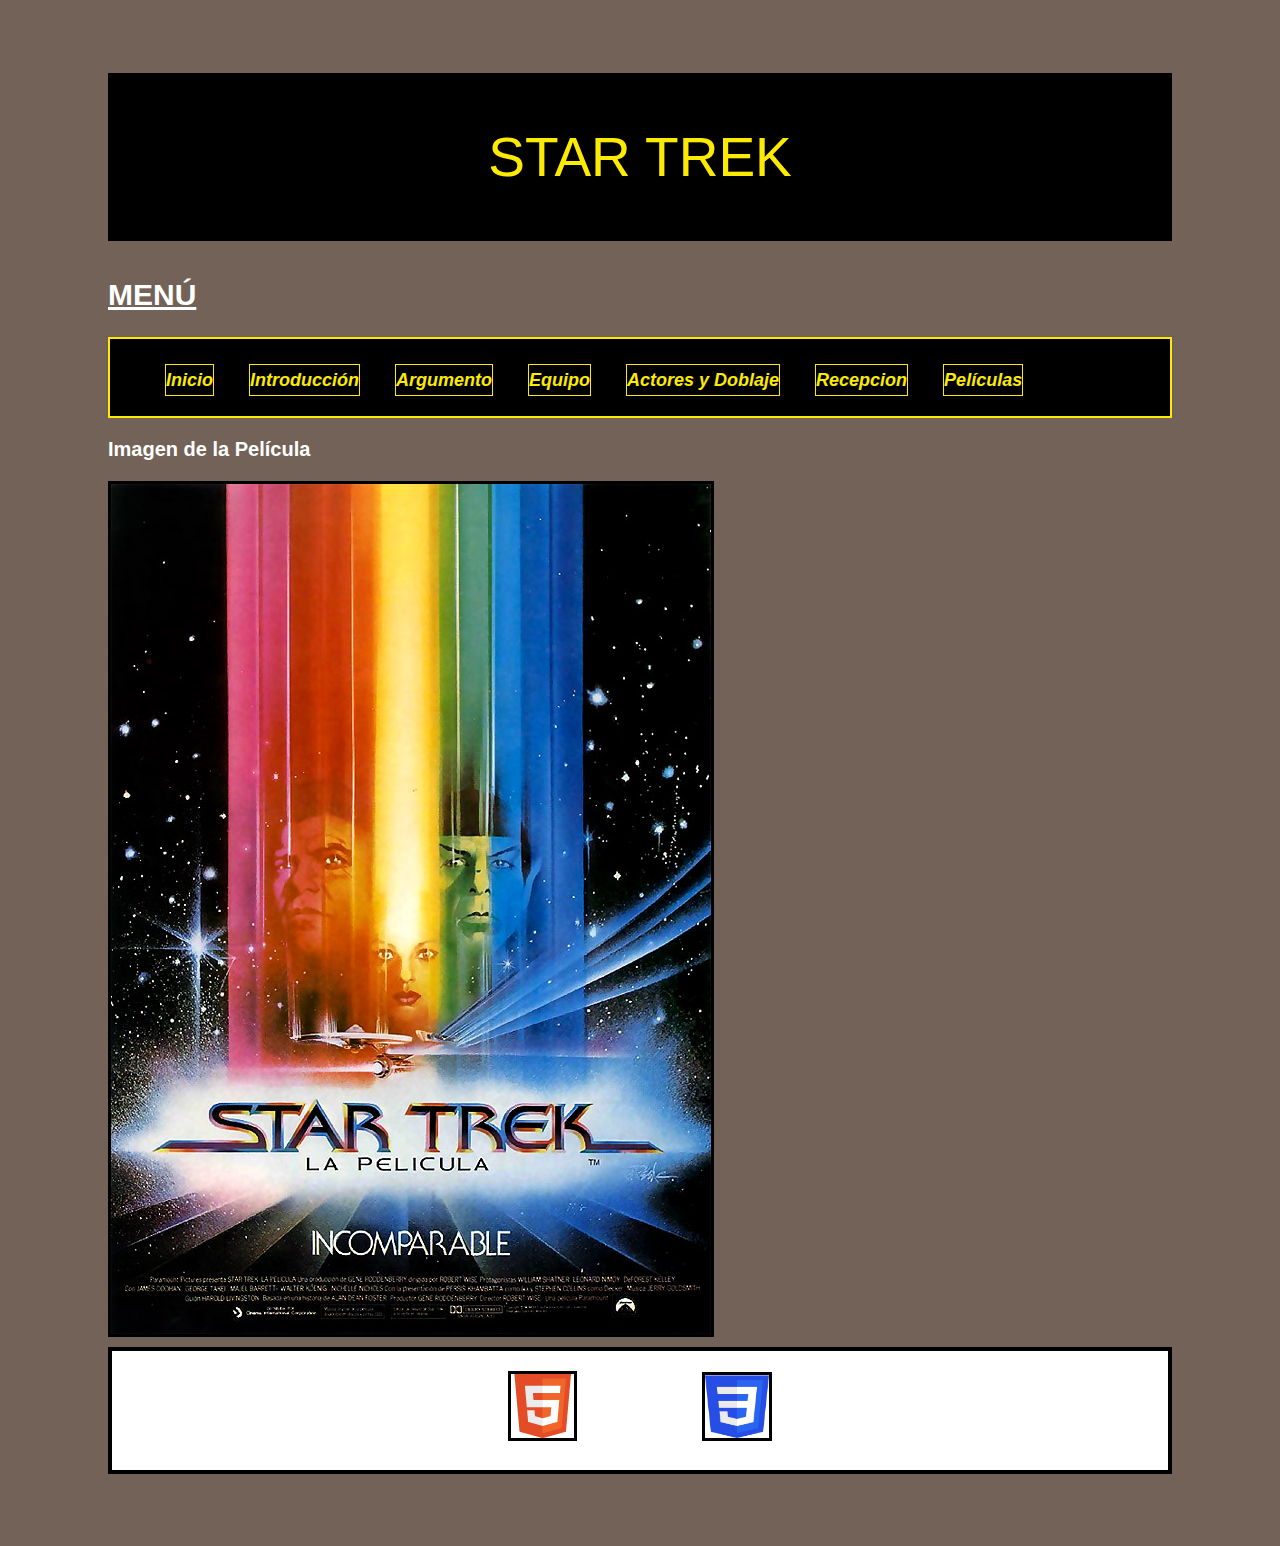
<file: index.html>
<!DOCTYPE HTML>

<html lang="es">
<head>
    <!-- Datos que describen el documento -->
    <meta charset="UTF-8">
    <title>Star Trek</title>
    <meta name = "description" content = "Página web sobre Star Trek" />
    <meta name = "author" content = "Marcos Méndez García" />


    <link rel="stylesheet" type="text/css" href="estilo.css" />
    <link rel="stylesheet" type="text/css" href="imagen.css" />
</head>

<body>
    <header>
    <!-- Datos con el contenidos que aparece en el navegador -->
    <h1>STAR TREK</h1>
    <h2>
        Menú
    </h2>
    <nav>
        <ul>
            <li> <a href = "index.html" > Inicio </a></li>
            <li> <a href = "introduccion.html" > Introducción </a></li>
            <li> <a href = "argumento.html" > Argumento </a></li>
            <li> <a href = "equipo.html" > Equipo </a></li>
            <li> <a href = "actores.html" > Actores y Doblaje </a></li>
            <li> <a href = "recepcion.html" > Recepcion </a></li>
            <li> <a href = "peliculas.html" > Películas </a></li>

        </ul>
    </nav>
</header>

<section>
    <h3>
        Imagen de la Película
    </h3>
        <img src = "multimedia/starTrek.jpg" alt = "Star Trek - La Película. 1979" />

</section>

<footer>
    <a href="https://validator.w3.org/check?uri=referer">
        <img src=" images/HTML5.png" alt=" ¡HTML5 Válido!" /></a>
        
    <a href=" http://jigsaw.w3.org/css-validator/check/referer ">
    <img src="images/CSS3.png"
            alt="¡CSS Válido!" height="63" width="64" /></a>
    </footer>


</body>
</html>
</file>
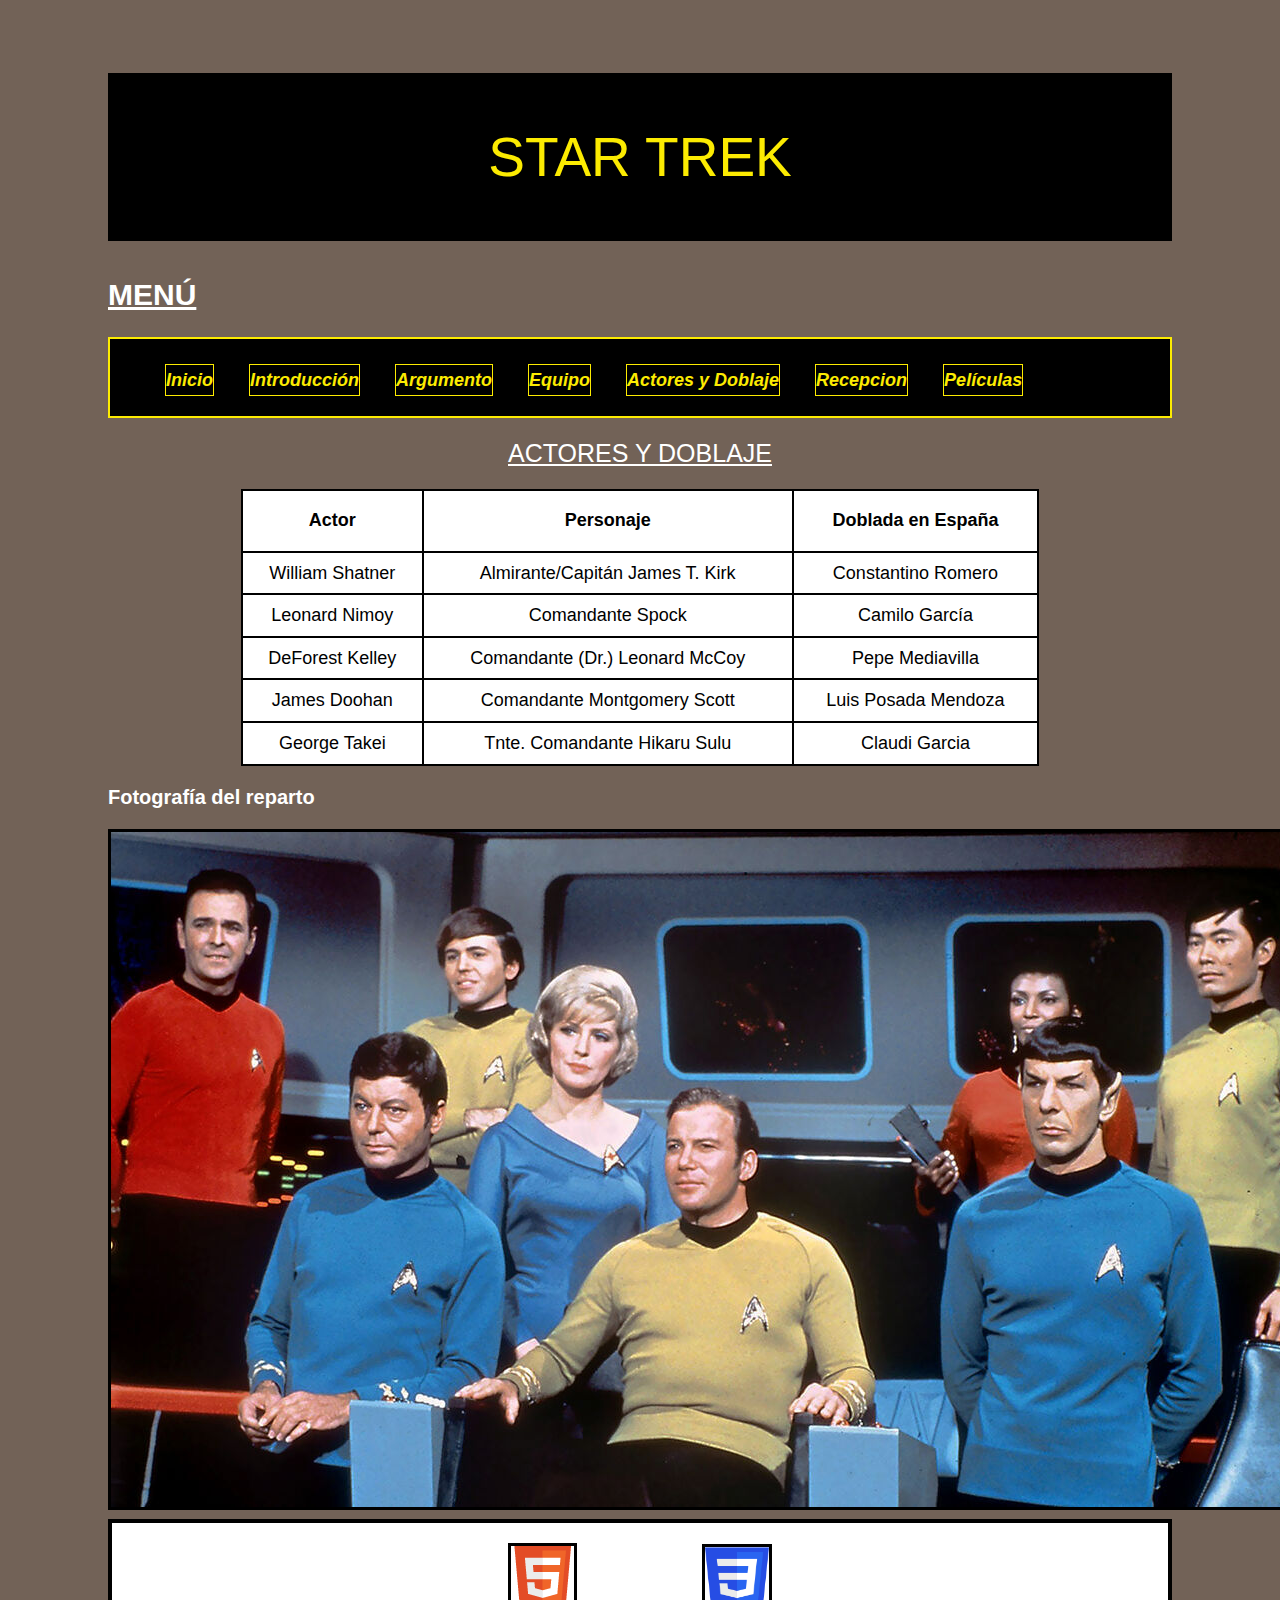
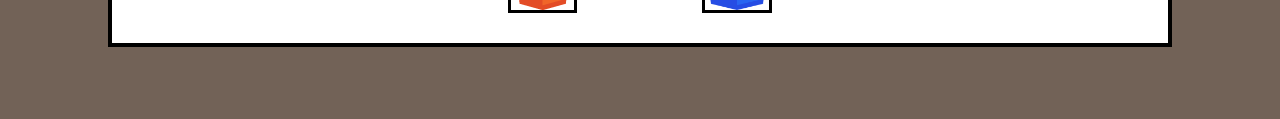
<file: actores.html>
<!DOCTYPE HTML>

<html lang="es">
<head>
    <!-- Datos que describen el documento -->
    <meta charset="UTF-8">
    <title>Star Trek</title>
    <meta name = "description" content = "Página web sobre Star Trek" />
    <meta name = "author" content = "Marcos Méndez García" />


    <link rel="stylesheet" type="text/css" href="estilo.css" />
    <link rel="stylesheet" type="text/css" href="imagen.css" />
</head>

<body>
    <header>
    <!-- Datos con el contenidos que aparece en el navegador -->
    <h1>STAR TREK</h1>
    <h2>
        Menú
    </h2>
    <nav>
        <ul>
            <li> <a href = "index.html" > Inicio </a></li>
            <li> <a href = "introduccion.html" > Introducción </a></li>
            <li> <a href = "argumento.html" > Argumento </a></li>
            <li> <a href = "equipo.html" > Equipo </a></li>
            <li> <a href = "actores.html" > Actores y Doblaje </a></li>
			<li> <a href = "recepcion.html" > Recepcion </a></li>
            <li> <a href = "peliculas.html" > Películas </a></li>

        </ul>
    </nav>
</header>

    <h2>
        Actores y Doblaje
    </h2>

    <table>
            <tr>
                <th> Actor    </th>
                <th> Personaje</th>
                <th> Doblada en España</th>

            </tr>

            <tr>
                <td>William Shatner</td>
                <td>Almirante/Capitán James T. Kirk </td>   
                <td>Constantino Romero</td>
            </tr>

            <tr>
                <td>Leonard Nimoy</td>
                <td>Comandante Spock  </td>   
                <td>Camilo García</td>
            </tr>

            <tr>
                <td>DeForest Kelley</td>
                <td>Comandante (Dr.) Leonard McCoy</td>   
                <td>Pepe Mediavilla</td>
            </tr>

            <tr>
                <td>James Doohan</td>
                <td>Comandante Montgomery Scott</td>   
                <td>Luis Posada Mendoza</td>
            </tr>

            <tr>
                <td>George Takei</td>
                <td>Tnte. Comandante Hikaru Sulu  </td>   
                <td>Claudi Garcia</td>
            </tr>
    </table>

    <section>
        <h3>
            Fotografía del reparto
        </h3>
            <img src = "multimedia/st-original.jpg" alt = "Reparto Star Trek 1979" />
    
    </section>


<footer>
    <a href="https://validator.w3.org/check?uri=referer">
        <img src=" images/HTML5.png" alt=" ¡HTML5 Válido!" /></a>
        
    <a href=" http://jigsaw.w3.org/css-validator/check/referer ">
    <img src="images/CSS3.png"
            alt="¡CSS Válido!" height="63" width="64" /></a>
    </footer>


</body>
</html>
</file>
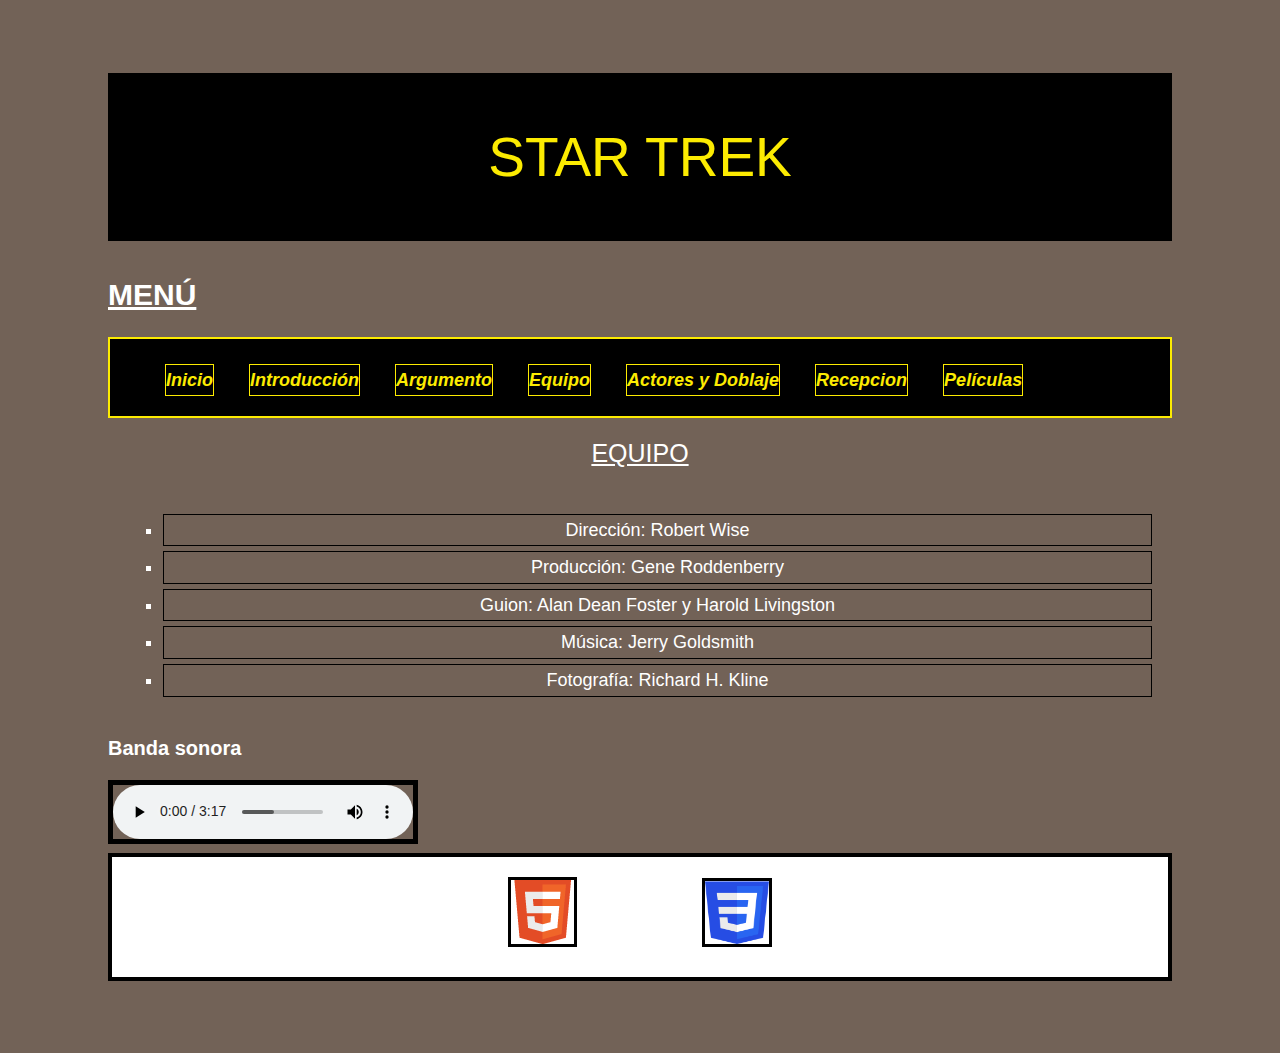
<file: equipo.html>
<!DOCTYPE HTML>

<html lang="es">
<head>
    <!-- Datos que describen el documento -->
    <meta charset="UTF-8">
    <title>Star Trek</title>
    <meta name = "description" content = "Página web sobre Star Trek" />
    <meta name = "author" content = "Marcos Méndez García" />


    <link rel="stylesheet" type="text/css" href="estilo.css" />
    <link rel="stylesheet" type="text/css" href="imagen.css" />
</head>

<body>
    <header>
    <!-- Datos con el contenidos que aparece en el navegador -->
    <h1>STAR TREK</h1>
    <h2>
        Menú
    </h2>
    <nav>
        <ul>
            <li> <a href = "index.html" > Inicio </a></li>
            <li> <a href = "introduccion.html" > Introducción </a></li>
            <li> <a href = "argumento.html" > Argumento </a></li>
            <li> <a href = "equipo.html" > Equipo </a></li>
            <li> <a href = "actores.html" > Actores y Doblaje </a></li>
			<li> <a href = "recepcion.html" > Recepcion </a></li>
            <li> <a href = "peliculas.html" > Películas </a></li>

        </ul>
    </nav>
</header>


    <h2>
        Equipo
    </h2>
    <ul>
        <li>Dirección: Robert Wise</li>
        <li>Producción: Gene Roddenberry</li>
        <li>Guion: Alan Dean Foster y Harold Livingston</li>
        <li>Música: Jerry Goldsmith</li>
        <li>Fotografía: Richard H. Kline</li>
    </ul>

    <section>
        <h3>
            Banda sonora
        </h3>
            <audio controls>
                <source src="multimedia/star_trek_original_bso.mp3" type="audio/mp3" />
            </audio>
    </section>

<footer>
    <a href="https://validator.w3.org/check?uri=referer">
        <img src=" images/HTML5.png" alt=" ¡HTML5 Válido!" /></a>
        
    <a href=" http://jigsaw.w3.org/css-validator/check/referer ">
    <img src="images/CSS3.png"
            alt="¡CSS Válido!" height="63" width="64" /></a>
    </footer>


</body>
</html>
</file>
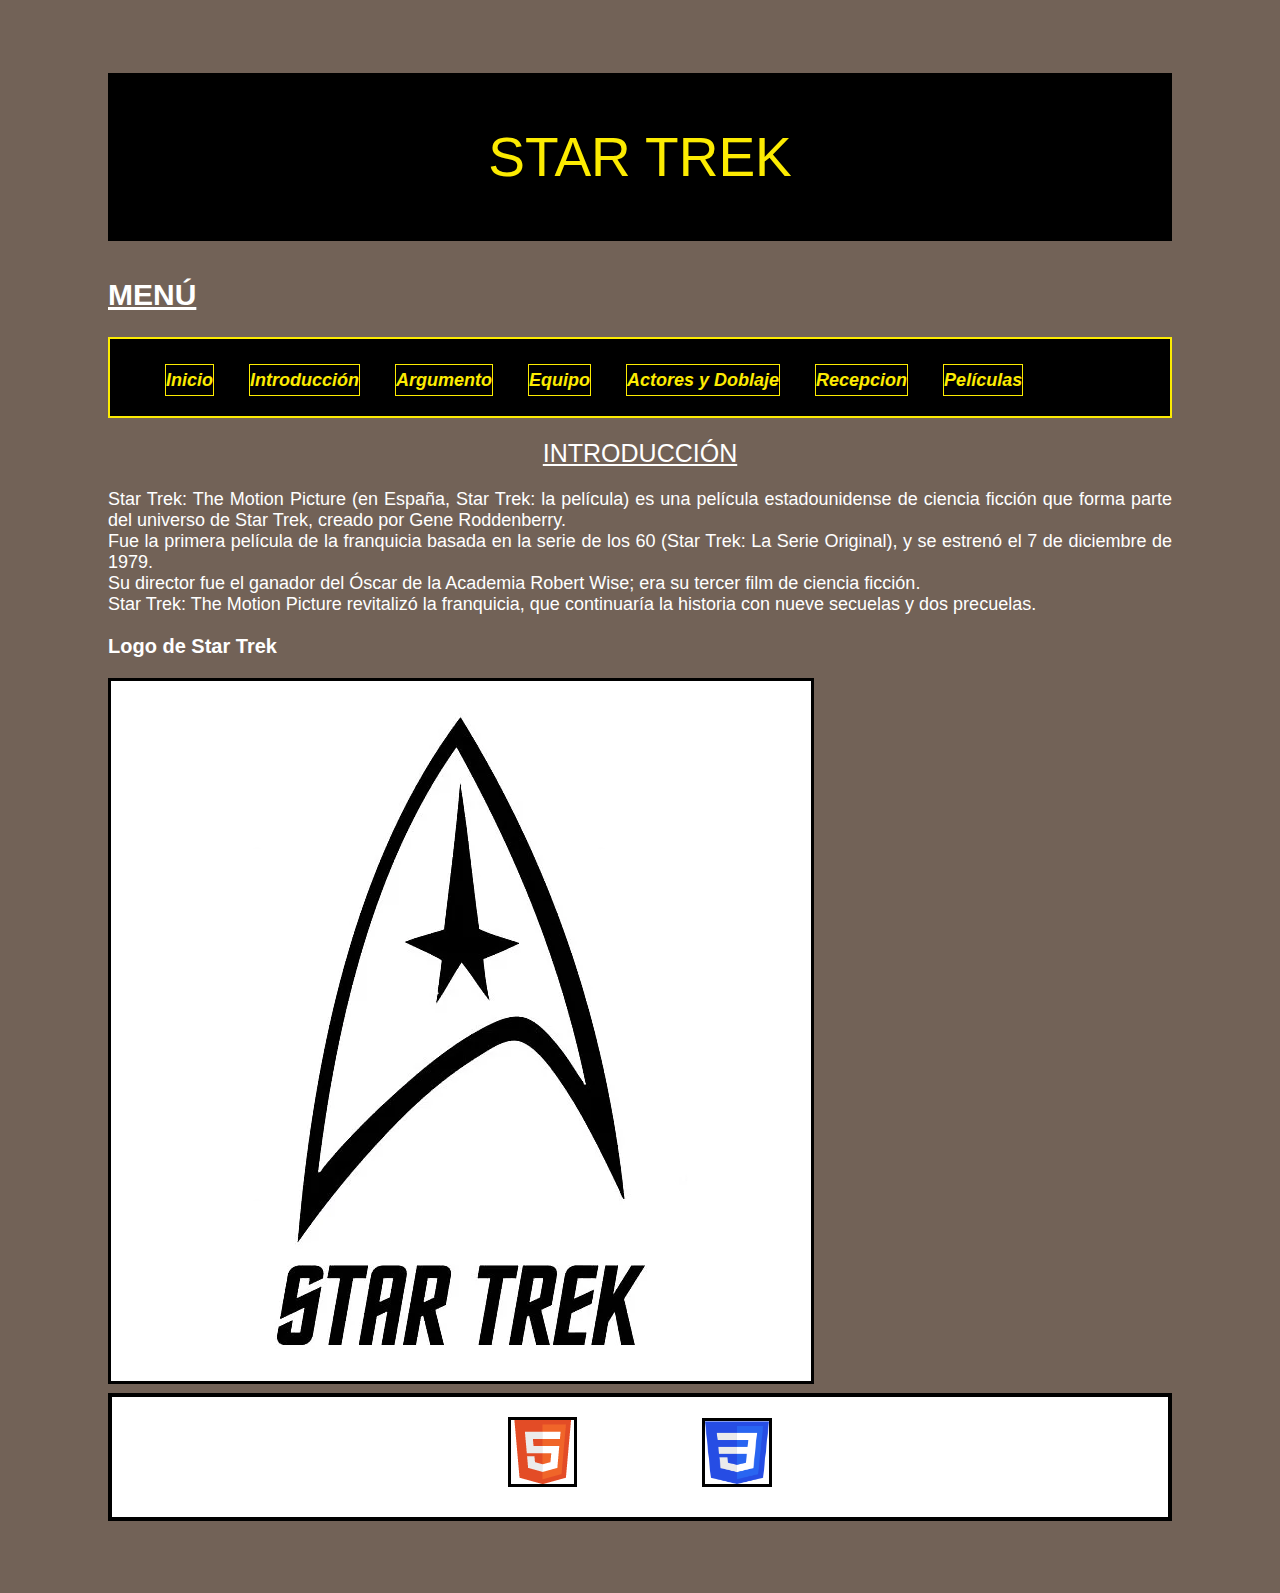
<file: introduccion.html>
<!DOCTYPE HTML>

<html lang="es">
<head>
    <!-- Datos que describen el documento -->
    <meta charset="UTF-8">
    <title>Star Trek</title>
    <meta name = "description" content = "Página web sobre Star Trek" />
    <meta name = "author" content = "Marcos Méndez García" />


    <link rel="stylesheet" type="text/css" href="estilo.css" />
    <link rel="stylesheet" type="text/css" href="imagen.css" />
</head>

<body>
    <header>
    <!-- Datos con el contenidos que aparece en el navegador -->
    <h1>STAR TREK</h1>
    <h2>
        Menú
    </h2>
    <nav>
        <ul>
            <li> <a href = "index.html" > Inicio </a></li>
            <li> <a href = "introduccion.html" > Introducción </a></li>
            <li> <a href = "argumento.html" > Argumento </a></li>
            <li> <a href = "equipo.html" > Equipo </a></li>
            <li> <a href = "actores.html" > Actores y Doblaje </a></li>
			<li> <a href = "recepcion.html" > Recepcion </a></li>
            <li> <a href = "peliculas.html" > Películas </a></li>

        </ul>
    </nav>
</header>

    <h2>Introducción</h2>
    <p>
        Star Trek: The Motion Picture (en España, Star Trek: la película) es una película estadounidense 
        de ciencia ficción que forma parte del universo de Star Trek, creado por Gene Roddenberry. <br>
        Fue la primera película de la franquicia basada en la serie de los 60 
        (Star Trek: La Serie Original), y se estrenó el 7 de diciembre de 1979. <br>
        Su director fue el ganador del Óscar de la Academia Robert Wise; era su tercer film de ciencia ficción. <br>
        Star Trek: The Motion Picture revitalizó la franquicia, que continuaría la historia con nueve secuelas y dos precuelas.
    </p>

    <section>
        <h3>
            Logo de Star Trek
        </h3>
            <img src = "multimedia/logo.jpg" alt = "Logo Star Trek" />
    
    </section>



<footer>
    <a href="https://validator.w3.org/check?uri=referer">
        <img src=" images/HTML5.png" alt=" ¡HTML5 Válido!" /></a>
        
    <a href=" http://jigsaw.w3.org/css-validator/check/referer ">
    <img src="images/CSS3.png"
            alt="¡CSS Válido!" height="63" width="64" /></a>
    </footer>


</body>
</html>
</file>
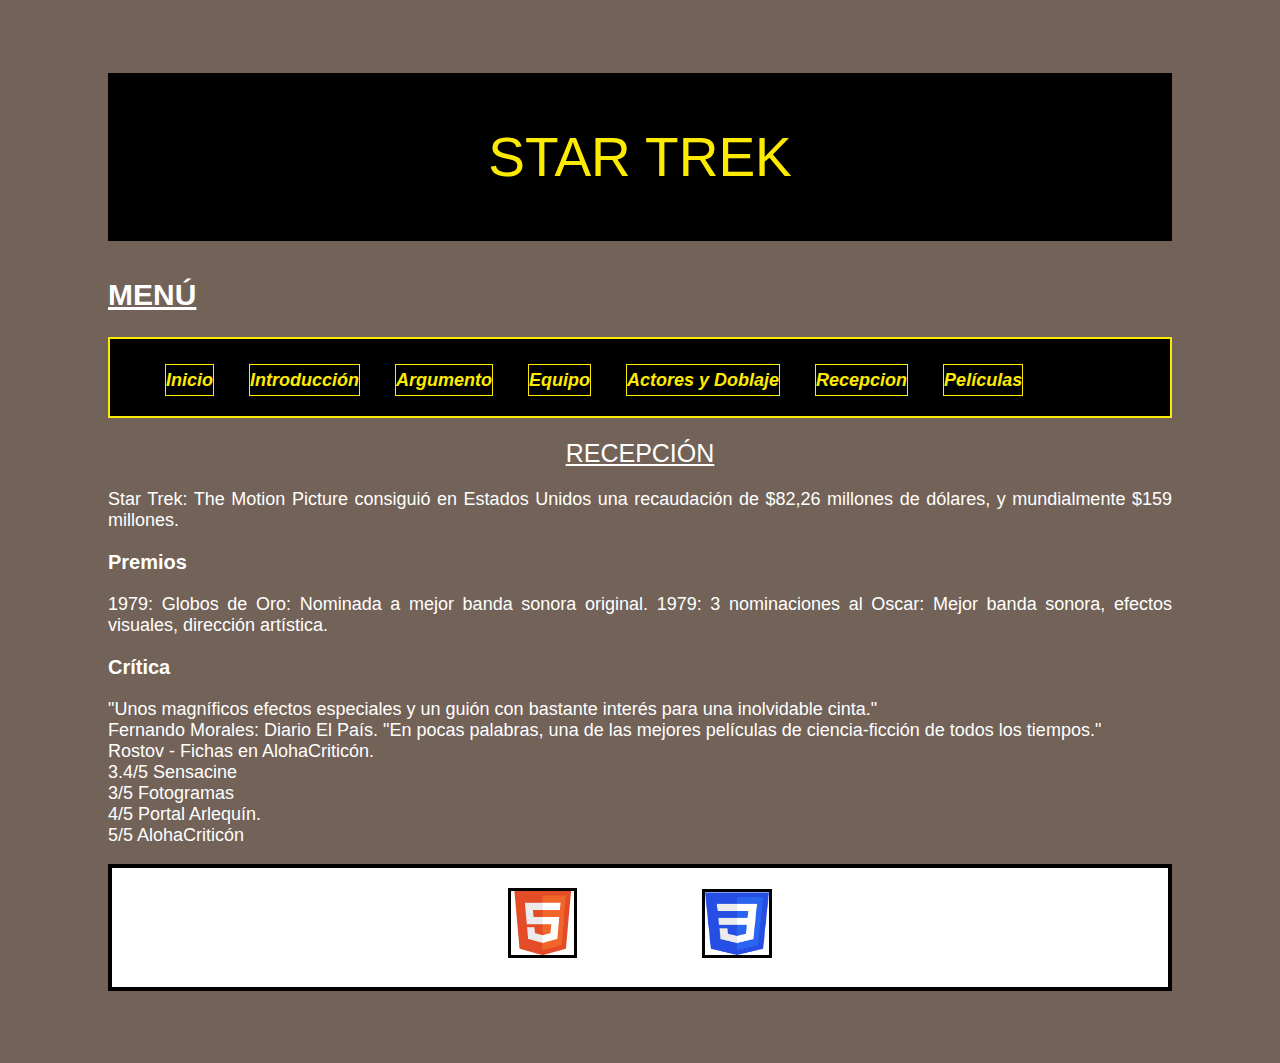
<file: recepcion.html>
<!DOCTYPE HTML>

<html lang="es">
<head>
    <!-- Datos que describen el documento -->
    <meta charset="UTF-8">
    <title>Star Trek</title>
    <meta name = "description" content = "Página web sobre Star Trek" />
    <meta name = "author" content = "Marcos Méndez García" />


    <link rel="stylesheet" type="text/css" href="estilo.css" />
    <link rel="stylesheet" type="text/css" href="imagen.css" />
</head>

<body>
    <header>
    <!-- Datos con el contenidos que aparece en el navegador -->
    <h1>STAR TREK</h1>
    <h2>
        Menú
    </h2>
    <nav>
        <ul>
            <li> <a href = "index.html" > Inicio </a></li>
            <li> <a href = "introduccion.html" > Introducción </a></li>
            <li> <a href = "argumento.html" > Argumento </a></li>
            <li> <a href = "equipo.html" > Equipo </a></li>
            <li> <a href = "actores.html" > Actores y Doblaje </a></li>
			<li> <a href = "recepcion.html" > Recepcion </a></li>
            <li> <a href = "peliculas.html" > Películas </a></li>
        </ul>
    </nav>
</header>

<h2>
    Recepción
    </h2>

    <p>
        Star Trek: The Motion Picture consiguió en Estados Unidos una recaudación de $82,26 millones de dólares, 
        y mundialmente $159 millones. <br>
    </p>
    <h3>
        Premios
    </h3>
    <p>
        1979: Globos de Oro: Nominada a mejor banda sonora original.
        1979: 3 nominaciones al Oscar: Mejor banda sonora, efectos visuales, dirección artística.
    </p>

    <h3>
        Crítica
    </h3>
    <p>
        "Unos magníficos efectos especiales y un guión con bastante interés para una inolvidable cinta." <br>
         Fernando Morales: Diario El País.
         "En pocas palabras, una de las mejores películas de ciencia-ficción de todos los tiempos." <br>
         Rostov - Fichas en AlohaCriticón. <br>
         3.4/5 Sensacine <br>
         3/5 Fotogramas <br>
         4/5 Portal Arlequín. <br>
         5/5 AlohaCriticón <br>

    </p>



<footer>
    <a href="https://validator.w3.org/check?uri=referer">
        <img src=" images/HTML5.png" alt=" ¡HTML5 Válido!" /></a>
        
    <a href=" http://jigsaw.w3.org/css-validator/check/referer ">
    <img src="images/CSS3.png"
            alt="¡CSS Válido!" height="63" width="64" /></a>
    </footer>


</body>
</html>
</file>
<file: estilo.css>
html{
    background: #e2e2e2;
}


body {
    
    font: 400 18px Calibri, sans-serif;
    line-height: 1.7;
    color: black;
    background-color: #726257;      
    margin: 0 auto;
    max-width: 1250px;
    padding: 2em 6em 4em;
    text-align: justify;
   
  }


nav{    
    border:2px solid #fceb01;
}


nav ul{
    background-color: #000000;
    overflow: auto;
    list-style-type:none;
    margin: 0px;
}


nav ul li{
    list-style-type: none;
    float: left;
    border: 1px solid #fceb01; 
    background-color: #000000;
}


nav ul li a{
    display: contents;
    padding: 15px 25px;
    color: #fceb01;
    background-color: #ec0909;
    text-decoration: underline;
    font-weight: bold;
}


nav ul li a:hover{
    text-decoration:underline;
    background-color: #fa0a6e;
    transform:scale(1.1);
}




h1, h2, h3{
    font-style: italic;
}

h1 {
    
    background-color:#000000; 
    color: #fceb01;
    font: 55px Calibri, sans-serif;
    text-transform: uppercase;
    padding: 50px 25px;
    text-align: center;
    border: 2px solid #000000;
    
  }
h2{
    
    font: 25px Calibri, sans-serif;
    text-transform: uppercase;
    text-align: center;
    text-decoration:underline;

    color: #ffffff;

}

h1+h2{
     color: #ffffff;
     font: 30px Calibri, sans-serif;
     text-align: left;
     font-weight: bold;
}

h3{
    font: 20px Calibri, sans-serif;
    text-align: left;
    color: #ffffff;
    font-weight: bold;
}


p{
    font: 18px Calibri, sans-serif;
    background-color: #726257;
    color: #ffffff;
}

p:nth-child(2n+1){
    background-color: #726257;
    
}




dl{
    font: 18px Calibri, sans-serif;
    background-color: #726257;
    border: 3px solid #000000;
    

}

dt{
   
    background-color: #726257;
    color: #ffffff;
    font-style: italic;
    border: 3px solid #000000;

}

dd{
    font: 18px Calibri, sans-serif;
    background-color: #790e49;
    color: white;
    border: 3px solid #000000;
    
    
    
}

dd  img{
   margin-left: 100px;
    border: 3px solid #ffffff;
}



ul {
    list-style: square;
    padding: 20px;
    color: white;
}


ul li {
   border: 1px solid #000000; 
   margin-left: 35px;
   margin-top: 5px;
   background-color: #726257; 
   text-align: center;
}


img{
    
    background-color: white;
    border: 3px solid #000000; 
}


a{
    color: blue;
    font-style: italic;
    background-color: #8b2d54;
}



footer{
    background-color: white;
    border: 4px solid #000000; 
    text-align: center; 
}

footer a {
    background-color: white;
    margin: 40px;

}

footer a img{
    background-color: white;
    margin: 20px;

}




ol{
    border: 3px solid #000000; 
    padding: 10px;
    background-color: #28b151;
    color: #ffffff;
    list-style: upper-roman;
}

ol li{
   
   margin-left: 35px;
   margin-top: 5px;
   text-align: left;
}




table{
	border-collapse: collapse;
	width: 75%;
    margin: auto;
    color: #000000;
    background-color: #ffffff;

}

table caption{
    font: 18px Calibri, sans-serif;
}


table, th, td{
	border: 2px solid black;
}


th{
	height: 50px;
    
}


th,td{
    text-align: center;
	padding: 5px;
}


div{
    text-align: center;
}

video{
    border: 5px solid #000000;    
}

audio{
    border: 5px solid #000000;    
}
</file>
<file: imagen.css>
@media only screen and (max-width: 600px) {
  body {
    font-size: 0.6em;
    width: 100%;
    text-align: center;
    display: grid;
    grid-template-areas:
    "linea_1"
    "linea_2"
    "linea_3"
    "linea_4";
  }
  header {
    grid-area: linea_1;
  }
  aside {
    grid-area: linea_2;
  }
  main {
    grid-area: linea_3;
  }
  footer {
    grid-area: linea_4;
  }
}
</file>
